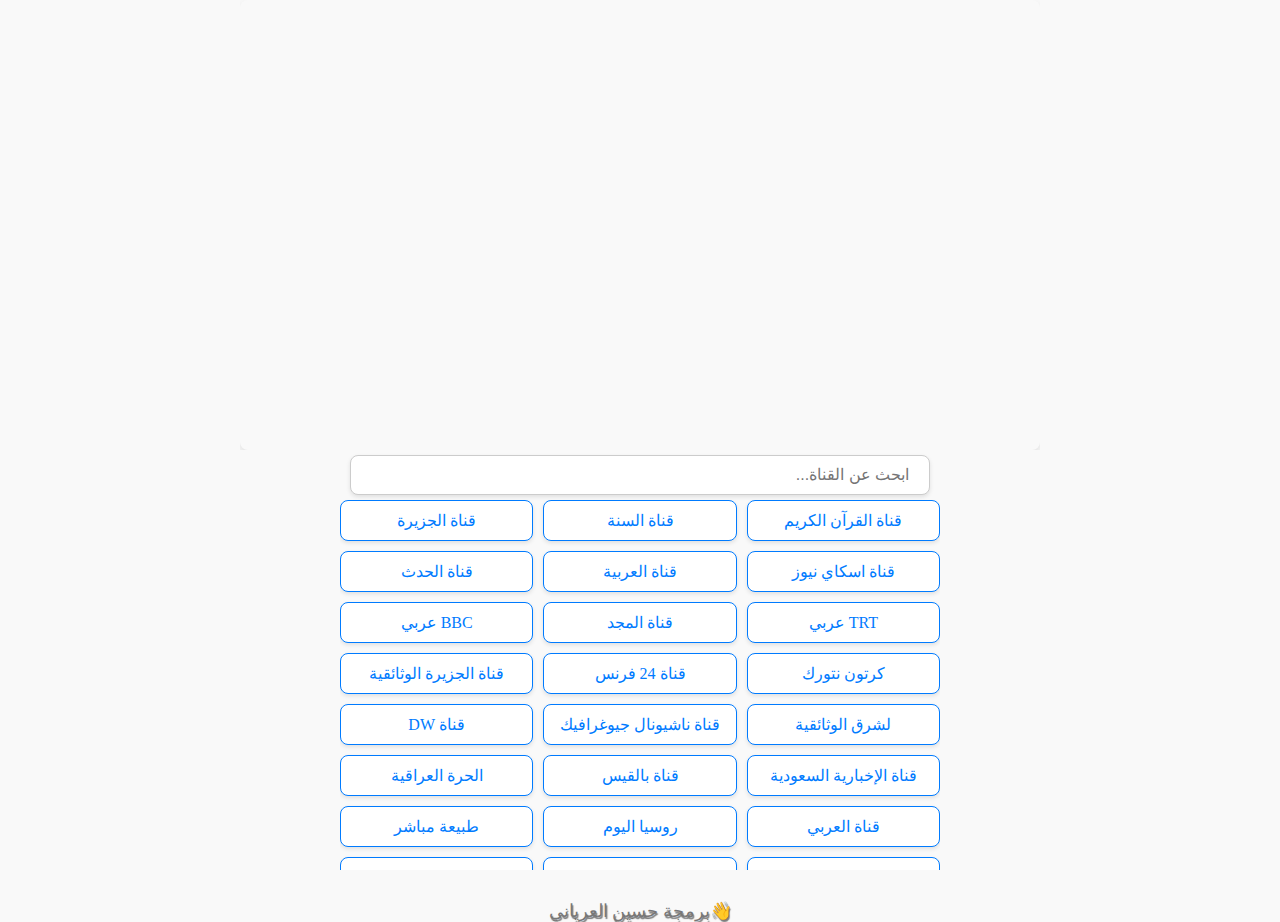
<file: index.html>
<!DOCTYPE html>
<html lang="ar">
<head>
    <meta charset="UTF-8">
    <meta name="viewport" content="width=device-width, initial-scale=1.0">
    <title>قنوات تلفزيونية</title>
    <style>
     /* Reset CSS */
/* إعادة تعيين الأساليب الأساسية */
*, *::before, *::after {
    margin: 0;
    padding: 0;
    box-sizing: border-box;
}

/* General styles */
/* أنماط عامة */
body {
    direction: rtl; /* اتجاه النص إلى اليمين */
    height: 100%;
    margin: 0;
    padding: 0;
    display: flex;
    flex-direction: column;
    align-items: center;
    background-color: #f9f9f9;
    color: #333;
}

/* Fullscreen iframe */
/* إطار الفيديو بحجم الشاشة */
.fullscreen-iframe {
    width: 100%;
    max-width: 800px;
    aspect-ratio: 16 / 9;
    flex-grow: 1;
    margin-bottom: 5px;
    display: flex;
    align-items: center;
    justify-content: center;
    overflow: hidden;
}

.fullscreen-iframe iframe {
    width: 100%;
    height: 100%;
    border: none;
    border-radius: 8px;
    box-shadow: 0 4px 8px rgba(0,0,0,0.1);
}

/* Container */
/* الحاوية */
.container {
    width: 100%;
    max-width: 600px;
    text-align: center;
    margin-bottom: 10px;
    position: relative;
    display: flex;
    flex-direction: column;
    align-items: center;
}

/* Search bar */
/* شريط البحث */
.search-bar {
    width: calc(100% - 20px);
    max-width: 600px;
    padding: 10px;
    margin-bottom: 5px;
    border: 1px solid #ccc;
    border-radius: 8px;
    background-color: #fff;
    box-shadow: 0 2px 4px rgba(0,0,0,0.1);
    display: flex;
    align-items: center;
}

#searchInput {
    flex-grow: 1;
    border: none;
    font-size: 16px;
    margin-right: 10px;
    outline: none;
}

/* Channel list */
/* قائمة القنوات */
.channel-list {
    width: 100%;
    display: grid;
    grid-template-columns: repeat(auto-fill, minmax(150px, 1fr));
    gap: 10px;
    max-height: 370px;
    overflow-y: auto;
    margin-bottom: 10px;
    transition: max-height 0.3s;
}

.channel-list a {
    text-decoration: none;
    color: #007bff;
    padding: 10px;
    border: 1px solid #007bff;
    border-radius: 8px;
    text-align: center;
    transition: background-color 0.3s, color 0.3s;
    background-color: #fff;
    box-shadow: 0 2px 4px rgba(0, 0, 0, 0.1);
}

.channel-list a:hover {
    background-color: #007bff;
    color: #fff;
}

/* Footer */
/* التذييل */
footer {
    margin-top: 10px;
    font-size: 14px;
    color: #777;
}

/* Programmer info */
/* معلومات المبرمج */
.programmer {
    text-align: center;
    font-size: 18px;
    text-shadow: 1px 2px 1px rgba(0, 0, 0, 0.5); /* ظل للنص */
    background: linear-gradient(transparent 50%, #fff 50%); /* خط محفور */
    -webkit-background-clip: text;
    background-clip: text;
}

/* Loading message */
/* رسالة التحميل */
.loading-message {
    display: none;
}
    </style>
</head>
<body>

<div class="fullscreen-iframe" id="videoFrame">
    <iframe name="iframe" src="https://www.youtube.com/embed/moQtMet7F7w?si=xFITmG9neRW3vOTy" allowfullscreen></iframe>
</div>

<div class="container">
    <div class="search-bar">
        <input type="text" id="searchInput" placeholder="ابحث عن القناة...">
    </div>
    <div class="channel-list" id="channelList">
           <a href="https://www.youtube.com/embed/moQtMet7F7w?si=xFITmG9neRW3vOTy" target="iframe" onclick="changeIframeSrc(event)">قناة القرآن الكريم</a>
           <a href="https://www.youtube.com/embed/Kt7hKHlArl8?si=e33BL-LS6qGdoN1H" target="iframe" onclick="changeIframeSrc(event)">قناة السنة</a>
          <a href="https://www.youtube.com/embed/bNyUyrR0PHo?si=WDZxmrSVYJd5DXVG" target="iframe" onclick="scrollToIframe(event)">قناة الجزيرة</a>
            <a href="https://www.youtube.com/embed/me1fBxx9wJY?si=cCw5mUQgYPhJy1ha" target="iframe" onclick="scrollToIframe(event)">قناة اسكاي نيوز</a>
            <a href="https://www.youtube.com/embed/bCgJhh5qoog?si=glQHR7vFelWH09FJ" target="iframe" onclick="scrollToIframe(event)">قناة العربية</a>
            <a href="https://www.youtube.com/embed/et0bSUddkn4?si=GH4sNzZEQSdun6IO" target="iframe" onclick="scrollToIframe(event)">قناة الحدث</a>
            <a href="https://www.youtube.com/embed/qhMnaWUXApc?si=HyoTUg86S_edXhTf" target="iframe" onclick="scrollToIframe(event)">TRT عربي</a>
            <a href="https://www.youtube.com/embed/lig945CnE2U?si=Om9rNGFDjwLgSUMO" target="iframe" onclick="scrollToIframe(event)">قناة المجد</a>
            <a href="https://www.youtube.com/embed/6smlpd2BS5k?si=Cf9tJgtR58EWJrwn" target="iframe" onclick="scrollToIframe(event)">BBC عربي</a>
            <a href="https://www.youtube.com/embed/VxWSGagPx98?si=8GHhza1eVNiTW_cJ" target="iframe" onclick="scrollToIframe(event)">كرتون نتورك</a>
            <a href="https://www.youtube.com/embed/VuYzy8IuT0Y?si=xmc9veP25-7AAg5F" target="iframe" onclick="scrollToIframe(event)">قناة 24 فرنس</a>
            <a href="https://www.youtube.com/embed/TiPYdMXt_XI?si=ccFkEZquFFB1Gx1a" target="iframe" onclick="scrollToIframe(event)">قناة الجزيرة الوثائقية</a>
            <a href="https://www.youtube.com/embed/FlzMedKfQOs?si=2zQPprdec0cxiBhp&amp;controls=0" target="iframe" onclick="scrollToIframe(event)">لشرق الوثائقية</a>
            <a href="https://www.youtube.com/embed/BJ3Yv572V1A?si=-DHVI1NbLFCM6fao" target="iframe" onclick="scrollToIframe(event)">قناة ناشيونال جيوغرافيك</a>
            <a href="https://www.youtube.com/embed/mVhb_Qnc1ME?si=rCU_KDBuVnG0JSKA" target="iframe" onclick="scrollToIframe(event)">قناة DW</a>
            <a href="https://www.youtube.com/embed/mn4DlkkqfAo?si=tzzRWYTawF4Ssgi8" target="iframe" onclick="scrollToIframe(event)">قناة الإخبارية السعودية</a>
            <a href="https://www.youtube-nocookie.com/embed/QoY06xa2vII?si=9ws1rsoPQstvvNfR" target="iframe" onclick="scrollToIframe(event)">قناة بالقيس</a>
            <a href="https://www.youtube.com/embed/GHChHSuPfT4?si=6rN7QsnaoY8RZkxN" target="iframe" onclick="scrollToIframe(event)">الحرة العراقية</a>
            <a href="https://www.youtube.com/embed/e2RgSa1Wt5o?si=K7LBE9boN6GWULv0" target="iframe" onclick="scrollToIframe(event)">قناة العربي</a>
            <a href="https://arabic.rt.com/live/rt-player" target="iframe" onclick="scrollToIframe(event)">روسيا اليوم</a>
            <a href="https://www.youtube.com/embed/1lfZqksTVOU?si=Xk6joD8EaWwVwPJx" target="iframe" onclick="scrollToIframe(event)">طبيعة مباشر</a>
            <a href="https://www.youtube.com/embed/UV0mhY2Dxr0?si=QPanVcdmlP2ib99X" target="iframe" onclick="scrollToIframe(event)">طبيعة مباشر</a>
            <a href="https://www.youtube.com/embed/-527PXkCtZw?si=9o-Wne5_kE_kQ9BE" target="iframe" onclick="scrollToIframe(event)">الصين العربية cctv</a>
            <a href="https://www.youtube.com/embed/0fnkA5YEglU?si=6aDVDrU-KuQSIy1P" target="iframe" onclick="scrollToIframe(event)">مذكرة مسافر</a>
            <a href="https://www.youtube.com/embed/BqysbaH4pxI?si=tdGa7kZj2RaWb4cq" target="iframe" onclick="scrollToIframe(event)">مذكرة مسافر</a>
            <a href="https://www.youtube.com/embed/-SMKVJO_wGo?si=WCGCPRbEuwsxlfbi" target="iframe" onclick="scrollToIframe(event)">جزر لوفوتن النروج</a>
            <a href="https://www.youtube.com/embed/AQM-jqHBrM8?si=AN3ug2Dxn708lnpi" target="iframe" onclick="scrollToIframe(event)">طبيعة</a>
           <a href="https://www.youtube.com/embed/ar1CB-kbMMA?si=hxP24Lm-fXdj8sPk" target="iframe" onclick="changeIframeSrc(event)">لوتربرونن، سويسرا</a>
    </div>
</div>

<footer>
    <span class="programmer">👋برمجة حسين العرياني</span>
</footer>

<div class="loading-message" id="loadingMessage">جاري التحميل...</div>

<script>
      function scrollToIframe(event) {
            event.preventDefault();
            document.querySelector('iframe[name="iframe"]').src = event.target.href;
            document.querySelector('iframe[name="iframe"]').scrollIntoView({ behavior: 'smooth' });
        }

        document.getElementById('searchInput').addEventListener('input', function () {
            const query = this.value.toLowerCase();
            document.querySelectorAll('.channel-list a').forEach(function (link) {
                if (link.textContent.toLowerCase().includes(query)) {
                    link.style.display = 'block';
                } else {
                    link.style.display = 'none';
                }
            });
        });
 </script>
</body>
</html>
</file>
